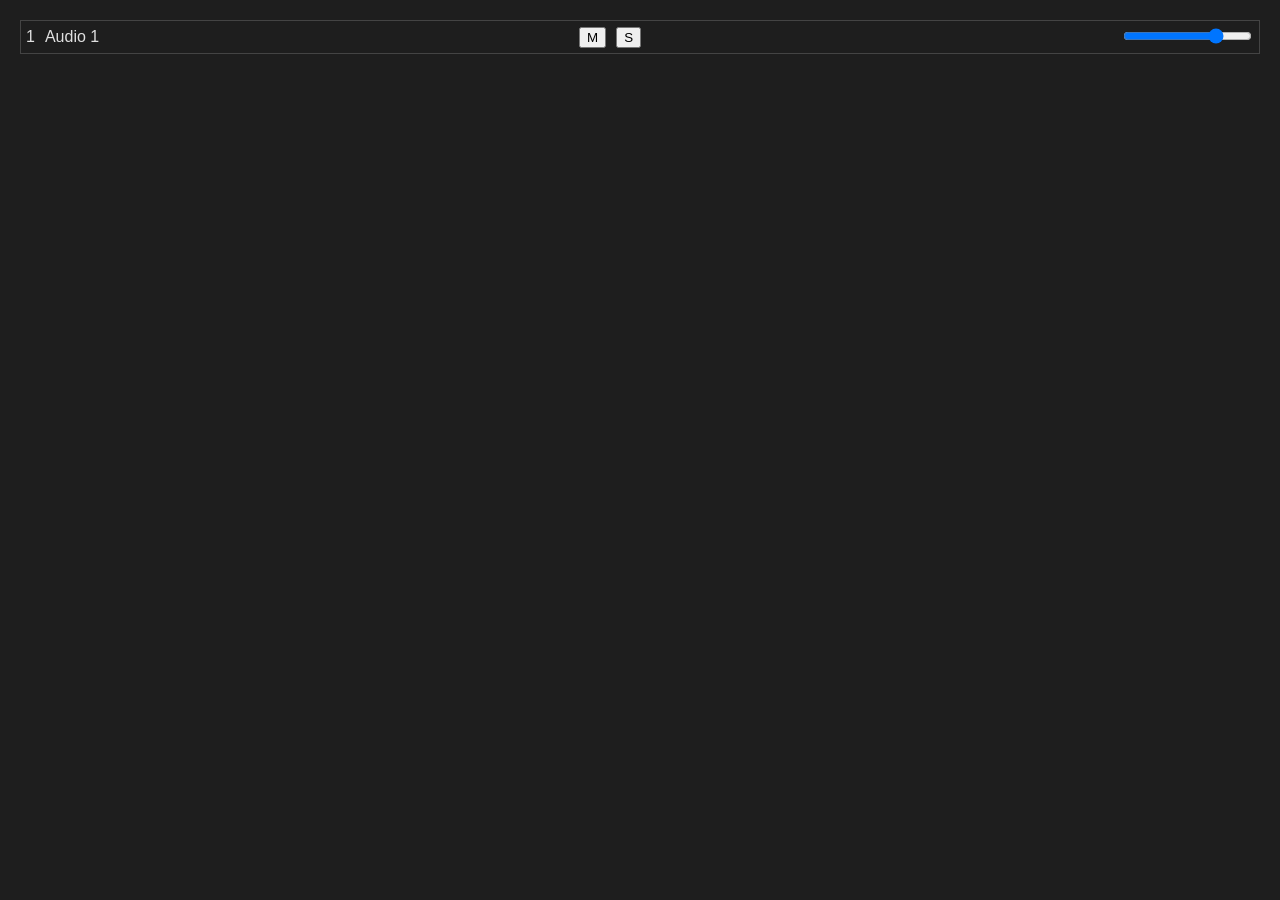
<file: labs/01-web-foundations/02 css/flex/index.html>
<!DOCTYPE html>
<html lang="en">
<head>
    <meta charset="UTF-8">
    <meta name="viewport" content="width=device-width, initial-scale=1.0">
    <title>flex</title>
    <link rel="stylesheet" href="style.css">
</head>
<body>
    <div class="track-header">
  
        <!-- Left Group: Track Identification -->
        <div class="track-info">
            <span class="track-number">1</span>
            <span class="track-name">Audio 1</span>
        </div>

        <!-- Middle Group: Toggles -->
        <div class="track-buttons">
            <button class="mute-btn">M</button>
            <button class="solo-btn">S</button>
        </div>

        <!-- Right Group: Fader -->
        <div class="track-volume">
            <input type="range" min="0" max="100" value="75">
        </div>

    </div>
</body>
</html>
</file>
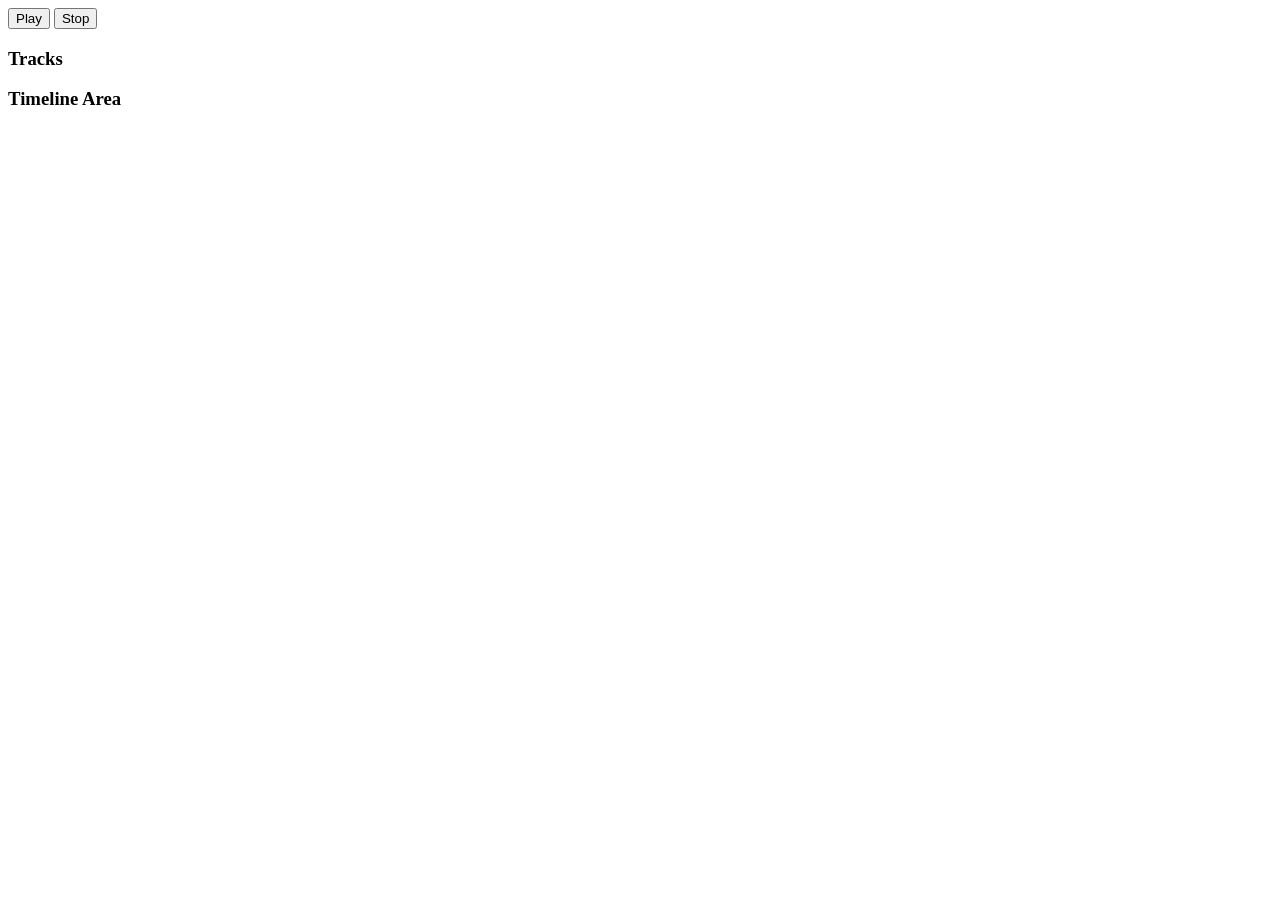
<file: labs/01-web-foundations/02 css/grid/index.html>
<!DOCTYPE html>
<html lang="en">
<head>
    <meta charset="UTF-8">
    <meta name="viewport" content="width=device-width, initial-scale=1.0">
    <title>grid</title>
</head>
<body>
    <div class="daw-workspace">
  
        <!-- Zone 1: Top Transport Bar -->
        <header class="top-bar">
            <button>Play</button>
            <button>Stop</button>
        </header>

        <!-- Zone 2: Left Track List -->
        <aside class="sidebar">
            <h3>Tracks</h3>
            <!-- Your Flexbox track header from earlier would eventually go inside here -->
        </aside>

        <!-- Zone 3: Main Timeline -->
        <main class="timeline">
            <h3>Timeline Area</h3>
        </main>

    </div>
</body>
</html>
</file>
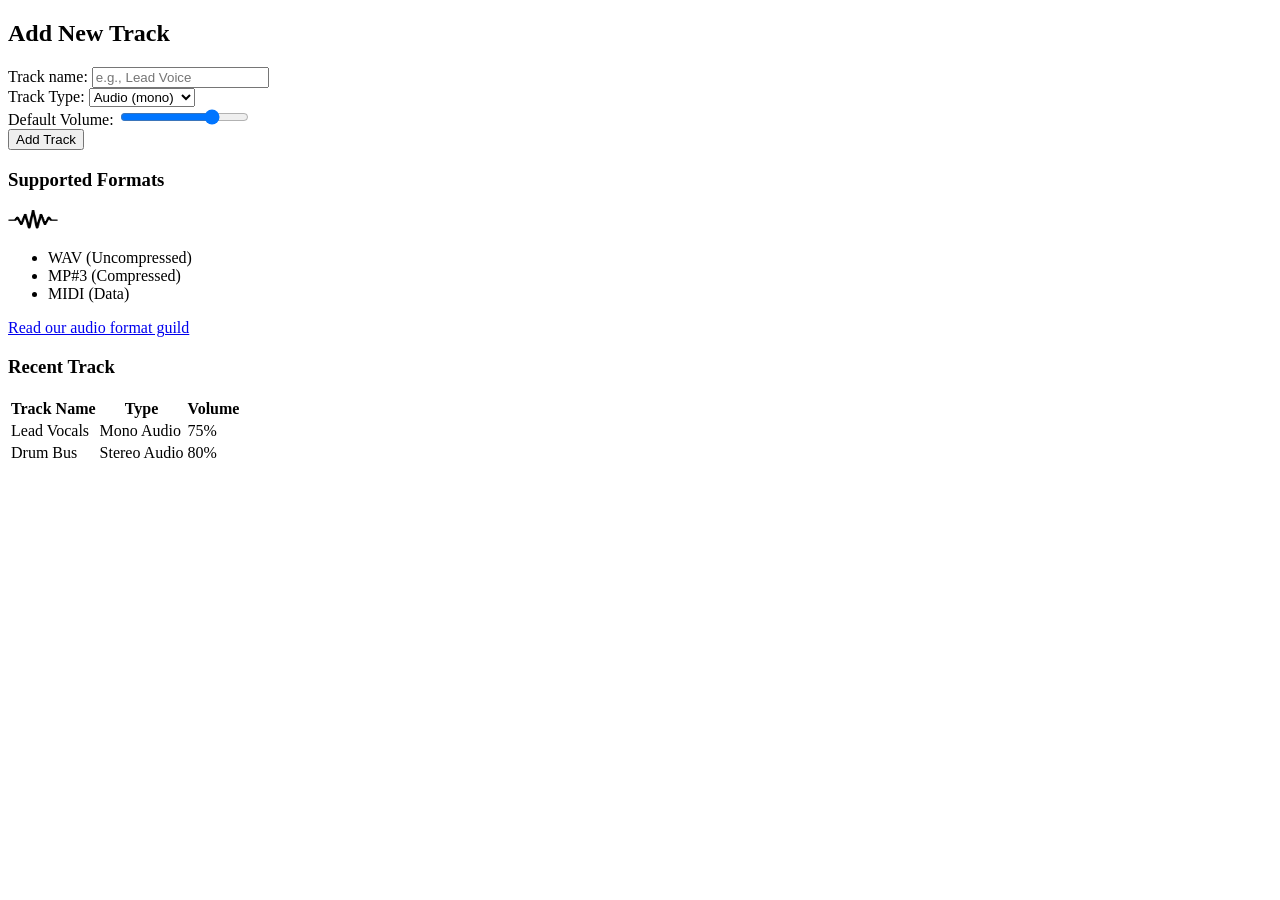
<file: labs/web-foundations/01 html/Track Config Panel/index.html>
<!DOCTYPE html>
<html lang="en">
    <head>
        <meta charset="UTF-8">
        <title>Track Configuration</title>
    </head>
    <body>
        <section class="config-panel" aria-labelledby="panel-title">
            <header>
                <h2 id="panel-title" >Add New Track</h2>
            </header>

            <form id="add-track-form">
                <div class="input-group">
                    <label for="track-name">Track name:</label>
                    <input type="text" id="track-name" name="trackName" placeholder="e.g., Lead Voice">
                </div>
                <div class="input-group">
                    <label for="track-type">Track Type:</label>
                    <select id="track-type" name="trackType">
                        <option value="audio-mono">Audio (mono)</option>
                        <option value="audio-stereo">Audio (stereo)</option>
                        <option value="audio-midi">Midi</option>
                    </select>
                </div>
                <div class="input-group">
                    <label for="track-volume">Default Volume:</label>
                    <input type="range" id="track-volume" name="trackVolume" min="0" max="100" value="75" aria-label="Track Volume">
                </div>
                <button type="submit">Add Track</button>
            </form>

            <article class="track-history">
                <div class="format-info">
                    <h3>Supported Formats</h3>
                    <img src="waveform-icon.png" alt="wave-image" width="50" height="20">
                    <ul>
                        <li>WAV (Uncompressed)</li>
                        <li>MP#3 (Compressed)</li>
                        <li>MIDI (Data)</li>
                    </ul>
                    <a href="#help">Read our audio format guild</a>
                </div>
            </article>

            <h3>Recent Track</h3>
            <table>
                <thead>
                    <tr>
                        <th>Track Name</th>
                        <th>Type</th>
                        <th>Volume</th>
                    </tr>
                </thead>

                <tbody>
                    <tr data-track-id="001" class="history-row">
                        <td>Lead Vocals</td>
                        <td>Mono Audio</td>
                        <td>75%</td>
                    </tr>
                    <tr data-track-id="002" class="history-row">
                        <td>Drum Bus</td>
                        <td>Stereo Audio</td>
                        <td>80%</td>
                    </tr>
                </tbody>
            </table>
        </section>
    </body>
</html>
</file>
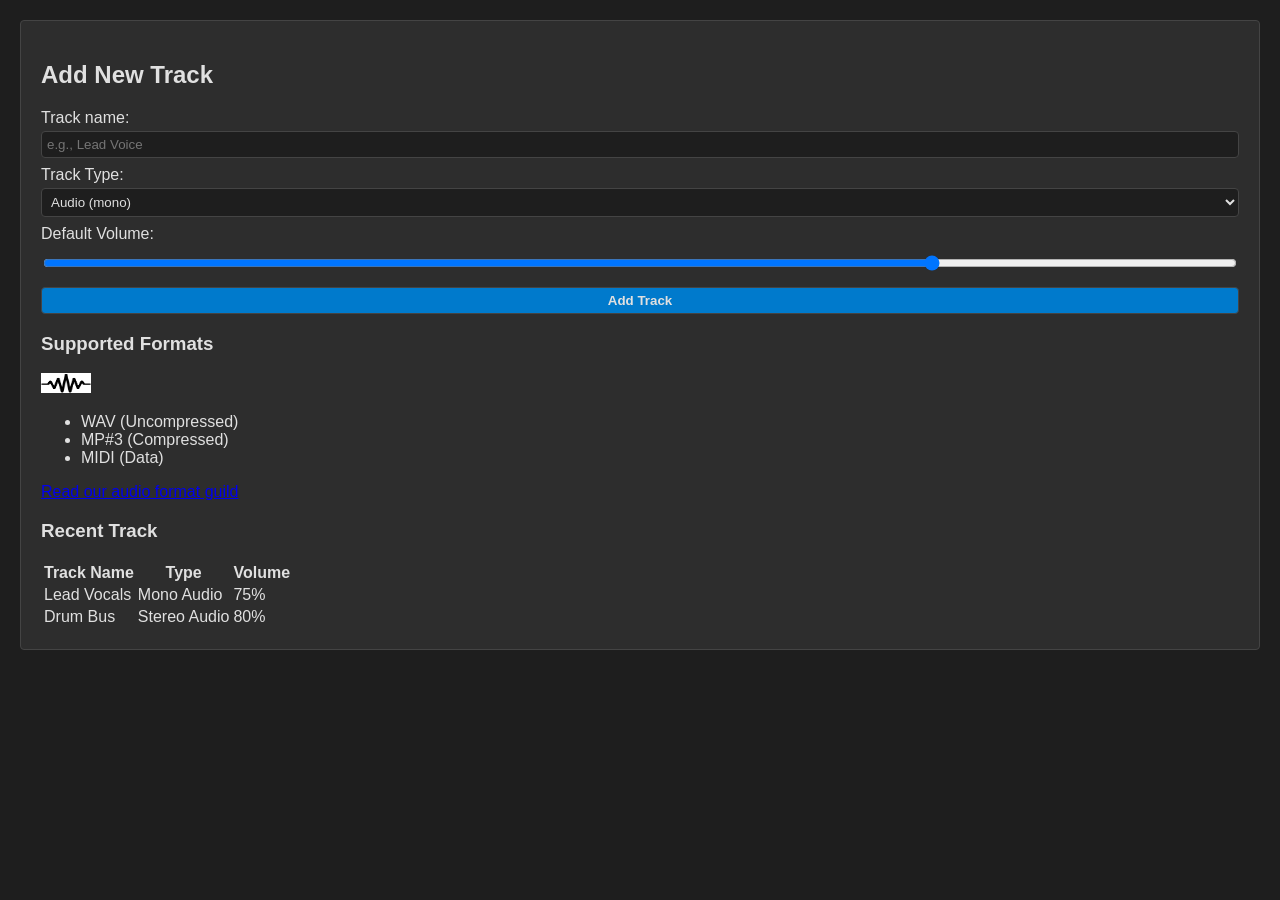
<file: labs/web-foundations/02 css/Track Config Panel/index.html>
<!DOCTYPE html>
<html lang="en">
    <head>
        <meta charset="UTF-8">
        <meta name="viewport" content="width=device-width, initial-scale=1.0">
        <title>Track Configuration</title>
        <link rel="stylesheet" href="style.css">
    </head>
    <body>
        <section class="config-panel" aria-labelledby="panel-title">
            <header>
                <h2 id="panel-title" >Add New Track</h2>
            </header>

            <form id="add-track-form">
                <div class="input-group">
                    <label for="track-name">Track name:</label>
                    <input type="text" id="track-name" name="trackName" placeholder="e.g., Lead Voice">
                </div>
                <div class="input-group">
                    <label for="track-type">Track Type:</label>
                    <select id="track-type" name="trackType">
                        <option value="audio-mono">Audio (mono)</option>
                        <option value="audio-stereo">Audio (stereo)</option>
                        <option value="audio-midi">Midi</option>
                    </select>
                </div>
                <div class="input-group">
                    <label for="track-volume">Default Volume:</label>
                    <input type="range" id="track-volume" name="trackVolume" min="0" max="100" value="75" aria-label="Track Volume">
                </div>
                <button type="submit">Add Track</button>
            </form>

            <article class="track-history">
                <div class="format-info">
                    <h3>Supported Formats</h3>
                    <img src="waveform-icon.png" alt="wave-image" width="50" height="20">
                    <ul>
                        <li>WAV (Uncompressed)</li>
                        <li>MP#3 (Compressed)</li>
                        <li>MIDI (Data)</li>
                    </ul>
                    <a href="#help">Read our audio format guild</a>
                </div>
            </article>

            <h3>Recent Track</h3>
            <table>
                <thead>
                    <tr>
                        <th>Track Name</th>
                        <th>Type</th>
                        <th>Volume</th>
                    </tr>
                </thead>

                <tbody>
                    <tr data-track-id="001" class="history-row">
                        <td>Lead Vocals</td>
                        <td>Mono Audio</td>
                        <td>75%</td>
                    </tr>
                    <tr data-track-id="002" class="history-row">
                        <td>Drum Bus</td>
                        <td>Stereo Audio</td>
                        <td>80%</td>
                    </tr>
                </tbody>
            </table>
        </section>
    </body>
</html>
</file>
<file: labs/01-web-foundations/02 css/flex/style.css>
:root {
  --bg-main: #1e1e1e;
  --bg-panel: #2d2d2d;
  --text-main: #e0e0e0;
  --accent-color: #007acc;
  --border-color: #444444;
}

body{
  margin: 0;
  padding: 20px;
  font-family: Arial, Helvetica, sans-serif;
  background-color: var(--bg-main);
  color: var(--text-main);
}

.track-header{
    box-sizing: border-box;
    padding: 5px;
    display: flex;
    flex-direction: row;
    justify-content: space-between;
    align-items: center;
    border: 1px solid var(--border-color);
    width: 100%;
    gap: 10px;
}

.track-info, .track-buttons{
    display: flex;
    flex-direction: row;
    gap: 10px;
}


@media (max-width: 600px) {
    .track-header {
        flex-direction: column;
        align-items: flex-start;
        gap: 15px;
    }

    .track-volume{
        width: 100%;
    }
}
</file>
<file: labs/web-foundations/02 css/Track Config Panel/style.css>
/* 1. CSS Variables for our DAW Theme */
:root {
  --bg-main: #1e1e1e;
  --bg-panel: #2d2d2d;
  --text-main: #e0e0e0;
  --accent-color: #007acc;
  --border-color: #444444;
}

body{
  margin: 0;
  padding: 20px;
  font-family: Arial, Helvetica, sans-serif;
  background-color: var(--bg-main);
  color: var(--text-main);
}

.config-panel{
  margin: 0;
  padding: 20px;
  border: 1px solid var(--border-color);
  border-radius: 4px;
  background-color: var(--bg-panel);
  /* width: 400px; */
}

input[type="text"], select, input[type="range"] {
  box-sizing: border-box;
  padding: 5px;
  border: 1px solid var(--border-color);
  border-radius: 4px;
  background-color: var(--bg-main);
  color: var(--text-main);
}

button[type="submit"]{
  box-sizing: border-box;
  color: var(--text-main);
  background-color: var(--accent-color);
  width: 100%;
  border: 1px solid var(--border-color);
  border-radius: 4px;
  padding: 5px;
  cursor: pointer;
  font-weight: bold;
}

#add-track-form{
  display: flex;
  flex-direction: column;
  gap: 8px;
}

.input-group{
  display: flex;
  flex-direction: column;
  gap: 4px;
}
</file>
